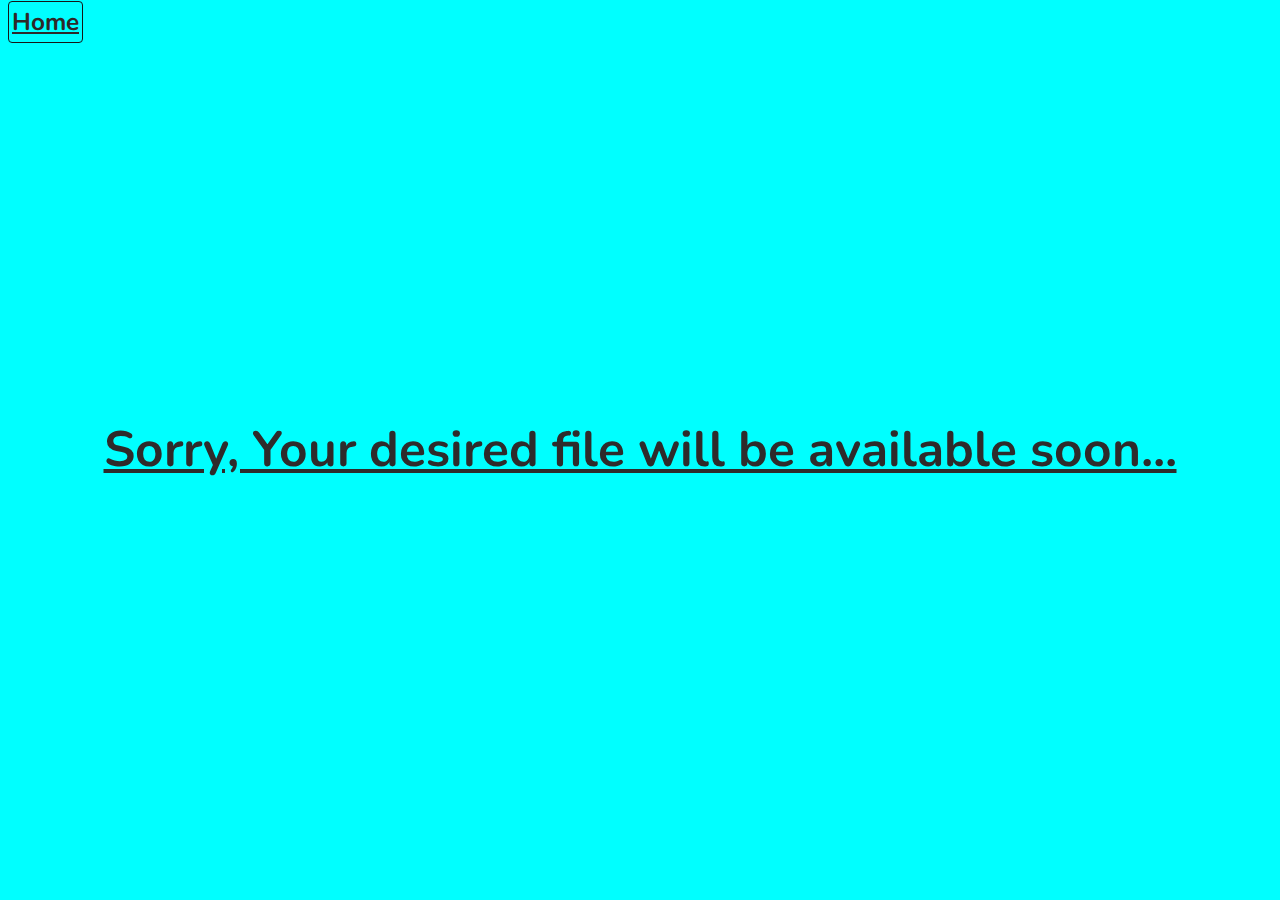
<file: unavailable.html>
<!DOCTYPE html>
<html lang="en">

<head>
    <meta charset="UTF-8">
    <meta name="viewport" content="width=device-width, initial-scale=1.0">
    <meta http-equiv="X-UA-Compatible" content="ie=edge">
    <title>Unavailable - AryanGupta.in</title>
    <style>
        @import url('https://fonts.googleapis.com/css2?family=Nunito:wght@600&display=swap');

        *{
            margin: 0px 0px;
        }

        .home {
            position: absolute;
            width: fit-content;
            background-color: transparent;
            margin: 5px 8px;
        }

        .home_text {
            width: fit-content;
            border: 1px solid rgb(22, 22, 22);
            font-size: 1.3em;
            color: rgb(46, 41, 41);
            border-radius: 4px;
            padding: 3px;
            font-family: 'Nunito', sans-serif;
        }

        .home_text:hover {
            color: ghostwhite;
            border: 1px solid rgb(46, 41, 41);
            background-color: rgb(22, 22, 22);
        }

        .bg {
            width: 100vw;
            height: 100vh;
            display: flex;
            background-color: cyan;
            vertical-align: middle;
        }

        .text {
            color: rgb(46, 43, 43);
            background-color: transparent;
            font-family: 'Nunito', sans-serif;
            width: fit-content;
            padding: 1px 5vw;
            text-decoration: underline;
            margin: auto;
            font-size: 3.1em;
        }
    </style>
</head>

<body>
    <div class="home">
        <h3><a class="home_text" href="https://aryan810.github.io/aryangupta.in/index.html" target="_blank">Home</a></h3>
    </div>
    <div class="bg">
        <h1 class="text">Sorry, Your desired file will be available soon...</h1>
    </div>
</body>

</html>
</file>
